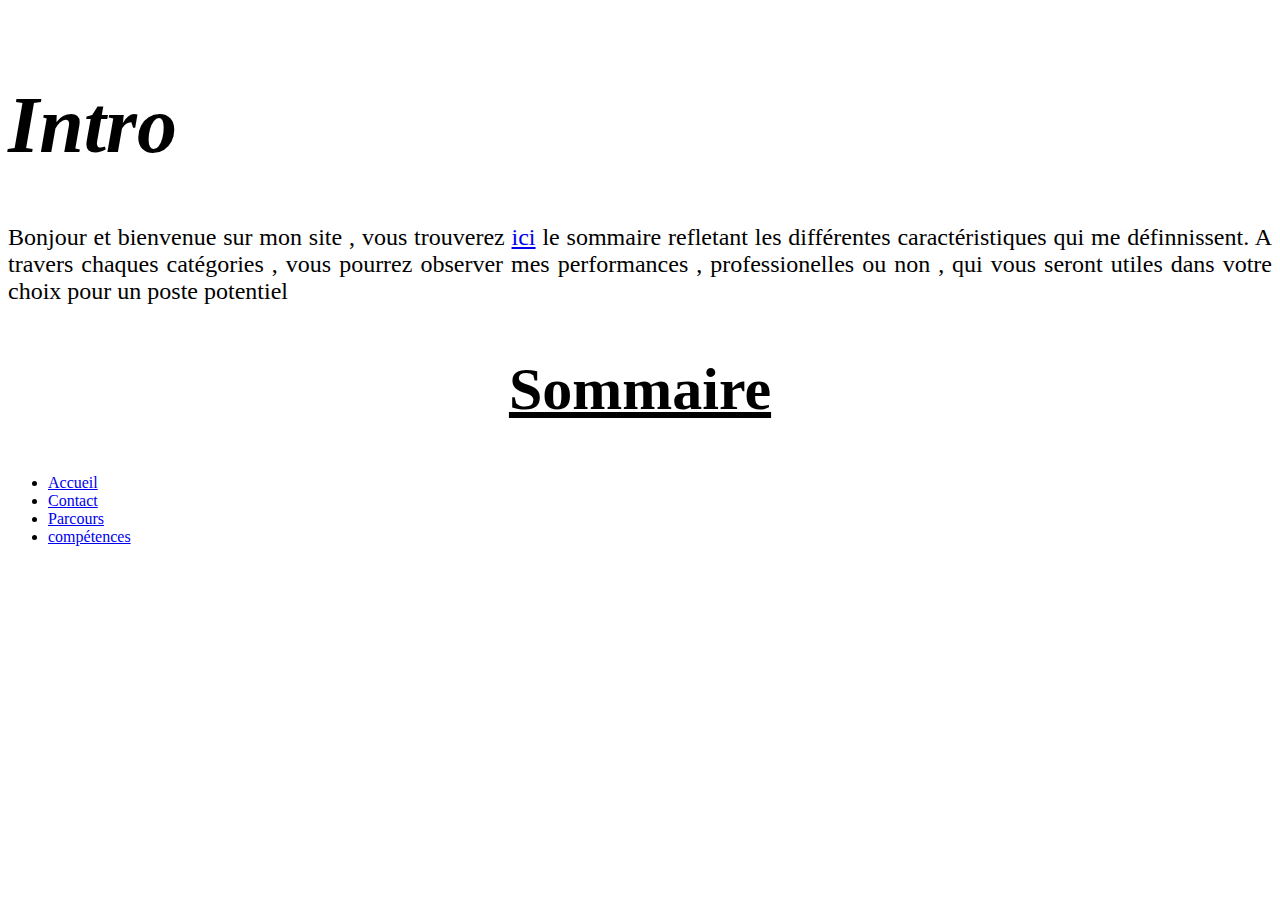
<file: index.html>
<!DOCTYPE html>
<html lang="en">
<head>
    <meta charset="UTF-8">
    <title>Mon CV</title>
    <link href='http://fonts.googleapis.com/css?family=Lora:400,700,400italic' rel='stylesheet' type='text/css'>
    <link rel="stylesheet" href="style.css"
    
</head>
<body>  
   <img scr="http://www.isaacjewelers.com/img/cms/VersaceB.png" />
    <main>
        
    </main>
        <h1>Intro</h1> 
        <p>Bonjour et bienvenue sur mon site , vous trouverez <a href="Sommaire.html">ici</a> le sommaire refletant les différentes caractéristiques qui me définnissent. A travers chaques catégories , vous pourrez observer mes performances , professionelles ou non , qui vous seront utiles dans votre choix pour un poste potentiel </p>  
        <h2>Sommaire</h2>  
        <header>
     <nav>
         <ul>
         <li> <a href="index.html">Accueil</a></li>
         <li><a href="contact.html">Contact</a></li>
         <li><a href="parcours.html">Parcours</a></li>
         <li><a href="competence.html">compétences</a></li>
         </ul>   
     </nav>   
    </header>
    <footer>
        
    </footer>
</body>
</html>
</file>
<file: style.css>
h1 {
    font-size: 80px;
    text-decoration-color: currentColor;
    font-family:'PT Serif', serif;
    font-style:italic
}
h2 {
    font-size:60px;
    text-decoration:underline;
    font-family:'PT Serif', serif;
    text-align: center;
}
p { 
color:inherit;
font-size: 24px;
text-align: justify;
font-family:'PT Serif', serif;
}
</file>
